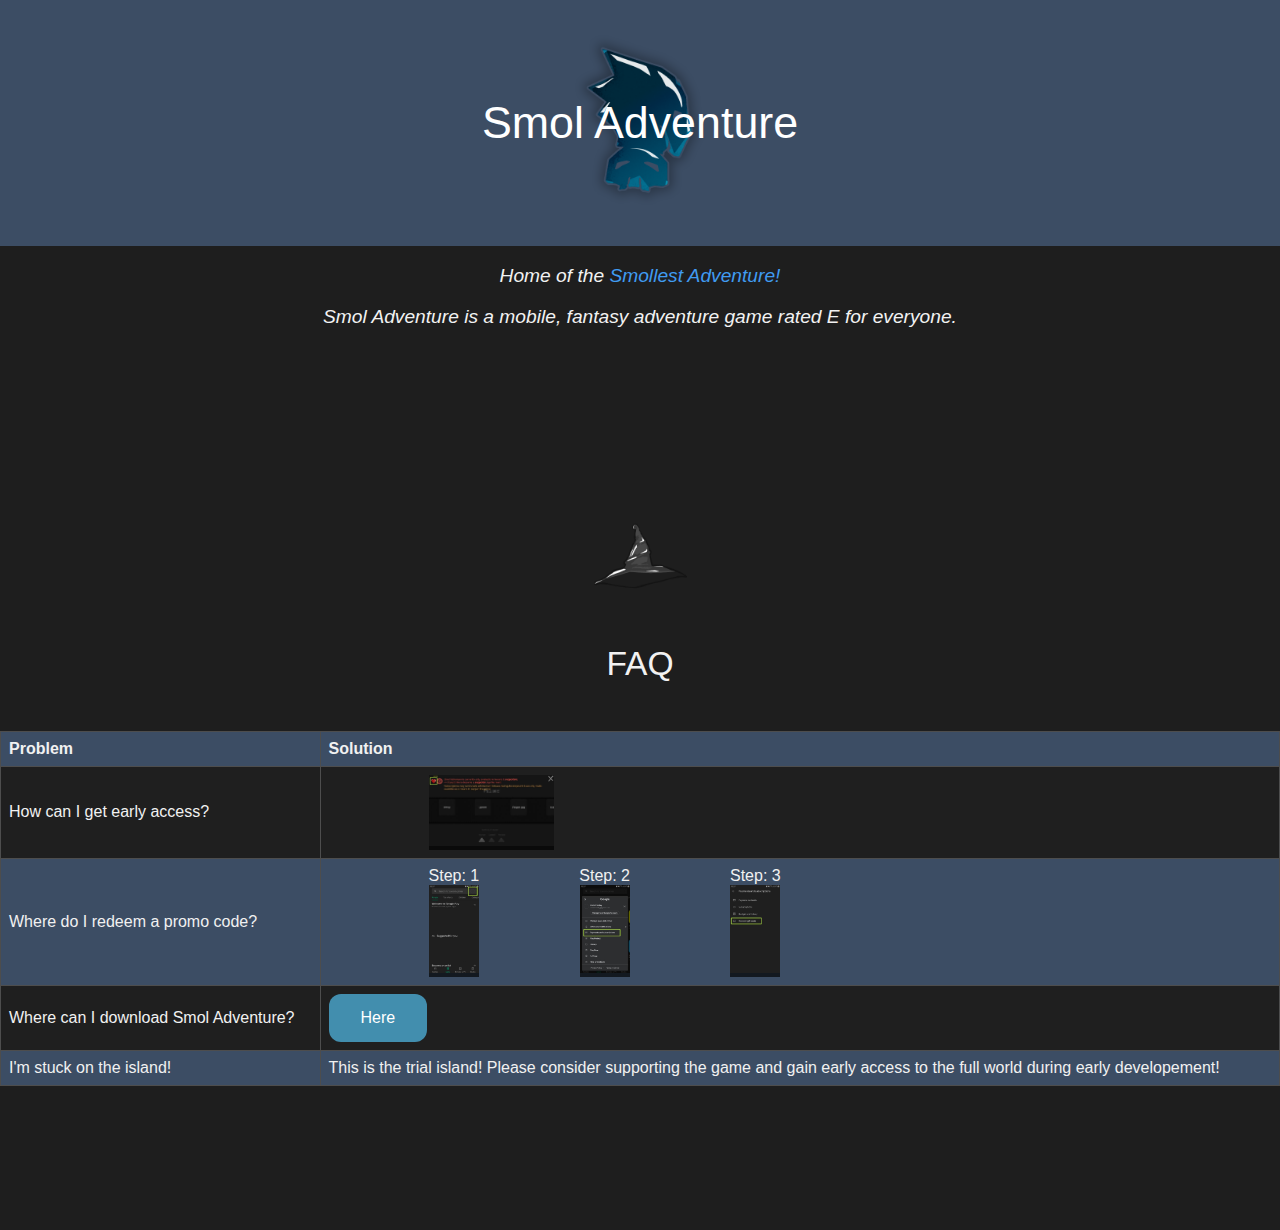
<file: index.html>
<!DOCTYPE html>
<div defining technical stuff>
  <html lang="en"><head>
    <meta http-equiv="content-type" content="text/html; charset=UTF-8"><meta charset="utf-8">
    <meta name="viewport" content="width=device-width, initial-scale=1">
    <meta name="theme-color" content="#478ac9">
    <meta property="og:title" content="Home">
    <meta property="og:type" content="website">
</div>
<div defining normal stuff>
    <link rel="stylesheet" href="https://fonts.googleapis.com/css?family=Montserrat:100,100i,200,200i,300,300i,400,400i,500,500i,600,600i,700,700i,800,800i,900,900i|Open+Sans:300,300i,400,400i,500,500i,600,600i,700,700i,800,800i">
    <!-- ^borrow font from google^ -->
    <title>Home</title>
    <link rel="icon" type="image/x-icon" href="/images/favicon.ico">
  
</div>
<div CSS>
<!--temporarily using css in the file so we don't have to work with two file (style.css & index.html)-->
<style>
  *
{
  box-sizing: border-box;
}

body {
  margin: 0;
  background-color: rgb(30, 30, 30);
}
 img{
   padding: 0px;
}
table {
  color: #f1f1f1;
  font-family: arial, sans-serif;
  border-collapse: collapse;
  width: 100%;
}

td, th {
  border: 1px solid hsl(0, 0%, 30%);
  text-align: left;
  padding: 8px;
  
}

tr:nth-child(even) {
  background-color: hsl(0, 0%, 12%);
}
/* turn off bold for the header */
h1, h2, h3, h4, h5, h6, h7
{
font-weight: normal;
}
tr:nth-child(odd) {
  background-color: #3c4d64;
}
  .centered {
      position: absolute;
      top: 50%;
      left: 50%;
      transform: translate(-50%, -50%);
    }
    .container {
      position: relative;
      text-align: center;
      color: white;
    }  
/* Style the header */
.header {
  font-size: 140%;
  font-family: "Helvetica", sans-serif;
  transition: color 1s;
  font-style:normal;
  background-color: #3c4d64;
  color: #f2f2f2;
  padding: 20px;
  text-align: center; 
}
.FAQ {
  font-size: 140%;
  font-family: "Helvetica", sans-serif;
  font-style:normal;
  background-color:rgb(30, 30, 30);
  color: #f2f2f2;
  padding: 20px;
  text-align: center; 
}

/* Style the top paragraph */
.top-par {
  color: #f2f2f2;
  text-align: center;
  overflow: hidden;
  font-size: 120%;
  font-family: "Helevtica", sans-serif;
  font-style: italic;
  background-color: rgba(0, 0, 0, 0);
}

/* All link color */
a:link {
  color: rgb(64, 155, 241);
  background-color: transparent;
  text-decoration: none;
}
a:visited {
  color: rgb(2, 127, 204);
  background-color: transparent;
  text-decoration: none;
}
a:hover {
  color: rgb(100, 118, 123);
  background-color: transparent;
  text-decoration: underline;
}
a:active {
  color: rgb(255, 255, 255);
  background-color: transparent;
  text-decoration: underline;
}
.button1 {
  background-color: #f4511e;
  border: none;
  color: white;
  padding: 16px 32px;
  text-align: center;
  font-size: 16px;
  margin: 4px 2px;
  opacity: 0.6;
  transition: 0.3s;
  display: inline-block;
  text-decoration: none;
  cursor: pointer;
}


/* FANCY BUTTON */
.button {
  background-color: #428eae;
  border: none;
  color: white;
  padding: 15px 32px;
  text-align: center;
  text-decoration: none;
  display: inline-block;
  font-size: 16px;
  border-radius: 12px;
  transition-duration: 0.4s;
}
.button:hover {
  box-shadow: 0 12px 16px 0 rgba(0, 0, 0, 0.756), 0 17px 50px 0 rgba(0,0,0,0.19);
  background-color: #52b1da;
  color: white;
}
/* FANCY BUTTON */


/* HOVER IMAGE */
.zoom {
background-color: rgba(0, 0, 0, 0.675);
transition: transform .2s; /* Animation */
width: fit-content;
height: fit-content;
margin:auto;
}

/* (500% zoom - Note: if the zoom is too large, it will go outside of the viewport) */
.zoom:hover {transform: scale(5);}
/* HOVER IMAGE */



/* IMAGE SIDEBYSIDE */
.row {
  display: flex;
}

.column {
  padding-left: 100px;
}
/* IMAGE SIDEBYSIDE */

</style>
</div>
<div HTML>
  <html>
    <head>
      <body>
        <div class="header">
          <div class="container">
            <img src="smol.png" width="200" height="200" alt="">
            <div class="centered">
              <h1>Smol Adventure</h1>
            </div>
          </div> 
        </div>
        <div class="top-par">
          <p><div>Home of the <a href="https://play.google.com/store/apps/details?id=com.RF.SmolAdvent">Smollest Adventure!</a></p></div>
          <P>Smol Adventure is a mobile, fantasy adventure game rated E for everyone.</P>
        </div>
    <div><b></b></div>
    <br> <br> <br> <br> <br> <br> <br> <br>
 <div class="FAQ">
  <img src="magic_icon.png" width="100" height="100" alt=""> 
  <h2>FAQ</h2> <!--this does nothing >>>--> <h2 style="font-size:20px;"></h2>
 </div>
    <table>
        <tr>
          <th>Problem</th>
          <th>Solution</th>
        </tr>
        <tr>
          <td>How can I get early access?</td>
          <td>  
            <div HOVER0>
              <div class="row">
                <div class="column">
                  <div class="zoom"><img src="sub.jpg" alt="" style="width:200%;max-width:125px;"></div>
                </div>
              </div> 
            </div>
          </td>  
        </tr>
        <tr><td>Where do I redeem a promo code?</td>
          <td>
            <div HOVER1>
              <div class="row">
                <div class="column">
                  Step: 1
                  <div class="zoom"><img src="redeem0.jpg" alt="" style="width:100%;max-width:50px;"></div>
                </div>
                <div class="column">
                  Step: 2
                  <div class="zoom"><img src="redeem1.jpg" alt="" style="width:100%;max-width:50px;"></div>
                </div>
                <div class="column">
                  Step: 3
                  <div class="zoom"><img src="redeem2.jpg" alt="" style="width:100%;max-width:50px"></div>
                </div>
              </div> 
            </div>
          </td>
        </tr>
        <tr>
          <td>Where can I download Smol Adventure?</td>
          <td><div FANCY BUTTON><button class="button" onclick="window.location.href='https://play.google.com/store/apps/details?id=com.RF.SmolAdvent';">Here</button></div></td>
        </tr>
        <tr>
          <td>I'm stuck on the island!</td>
          <td>This is the trial island! Please consider supporting the game and gain early access to the full world during early developement!</td>
        </tr>
       </table>
      <br> <br> <br> <br> <br> <br> <br> <br>    
    </body>
  </head>
  </html> 
</div>
</file>
